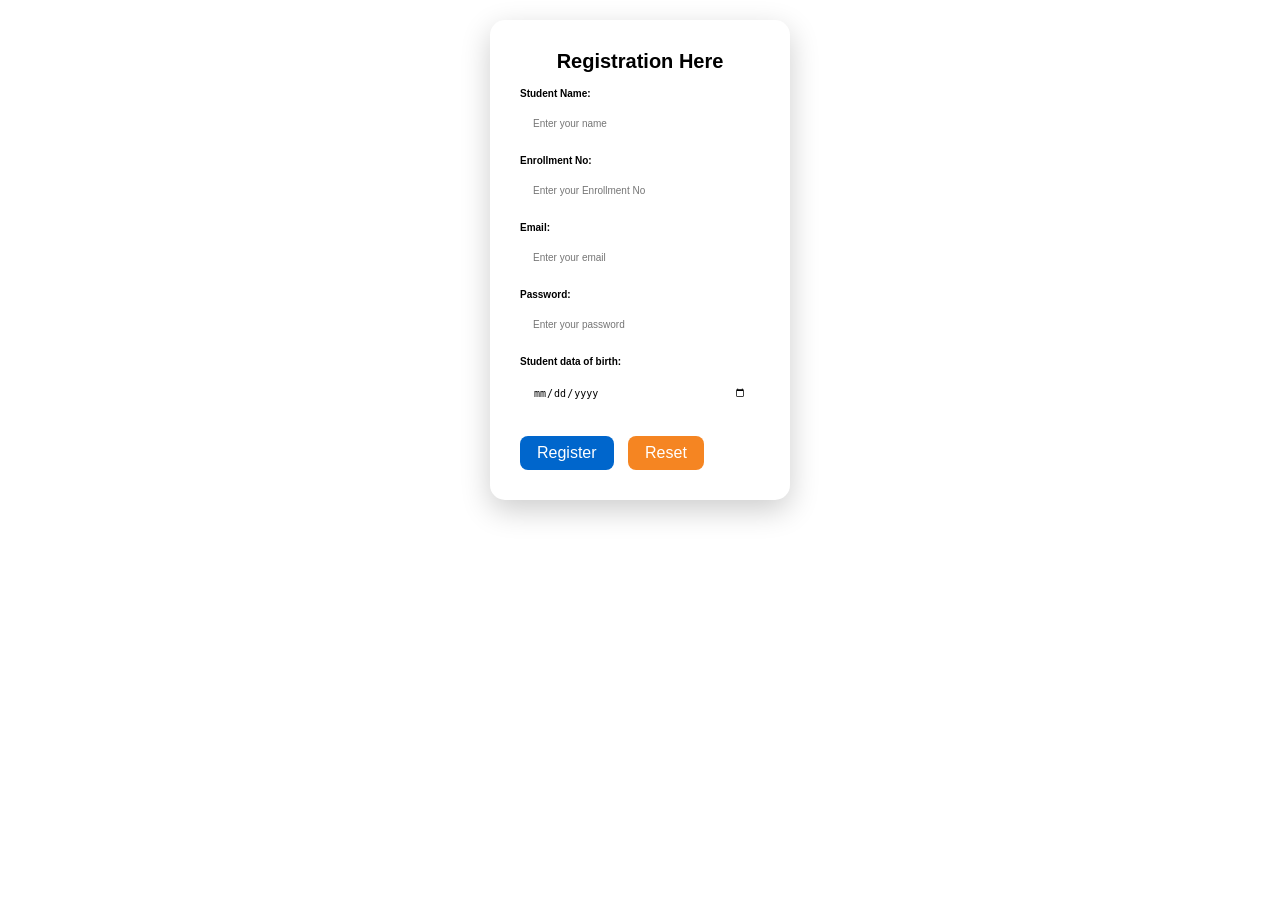
<file: index.html>
<!DOCTYPE html>
<html lang="en">
<head>
  <meta charset="UTF-8">
  <meta name="viewport" content="width=device-width, initial-scale=1.0">
  <title>College Exploration</title>
  <link rel="stylesheet" href="style.css">
</head>
<body>
  
  <form>
    <h1>Registration Here</h1>
   <h2> Student Name:</h2>
    <input 
    type="text"
    placeholder="Enter your name">

    <h2> Enrollment No:</h2>
    <input 
    type="number"
    placeholder="Enter your Enrollment No">

    <h2> Email:</h2>
    <input 
    type="email"
    placeholder="Enter your email">
    
    <h2> Password:</h2>
    <input 
    type="password"
    placeholder="Enter your password">

  


     <h2> Student data of birth:</h2>
    <input 
    type="date"
    placeholder="dd-mm-yyyy">


    
      <a href="loginPage.html">
    Register
      </a> 
    

    <button>
      Reset
    </button>
  </form>
</body>
</html>
</file>
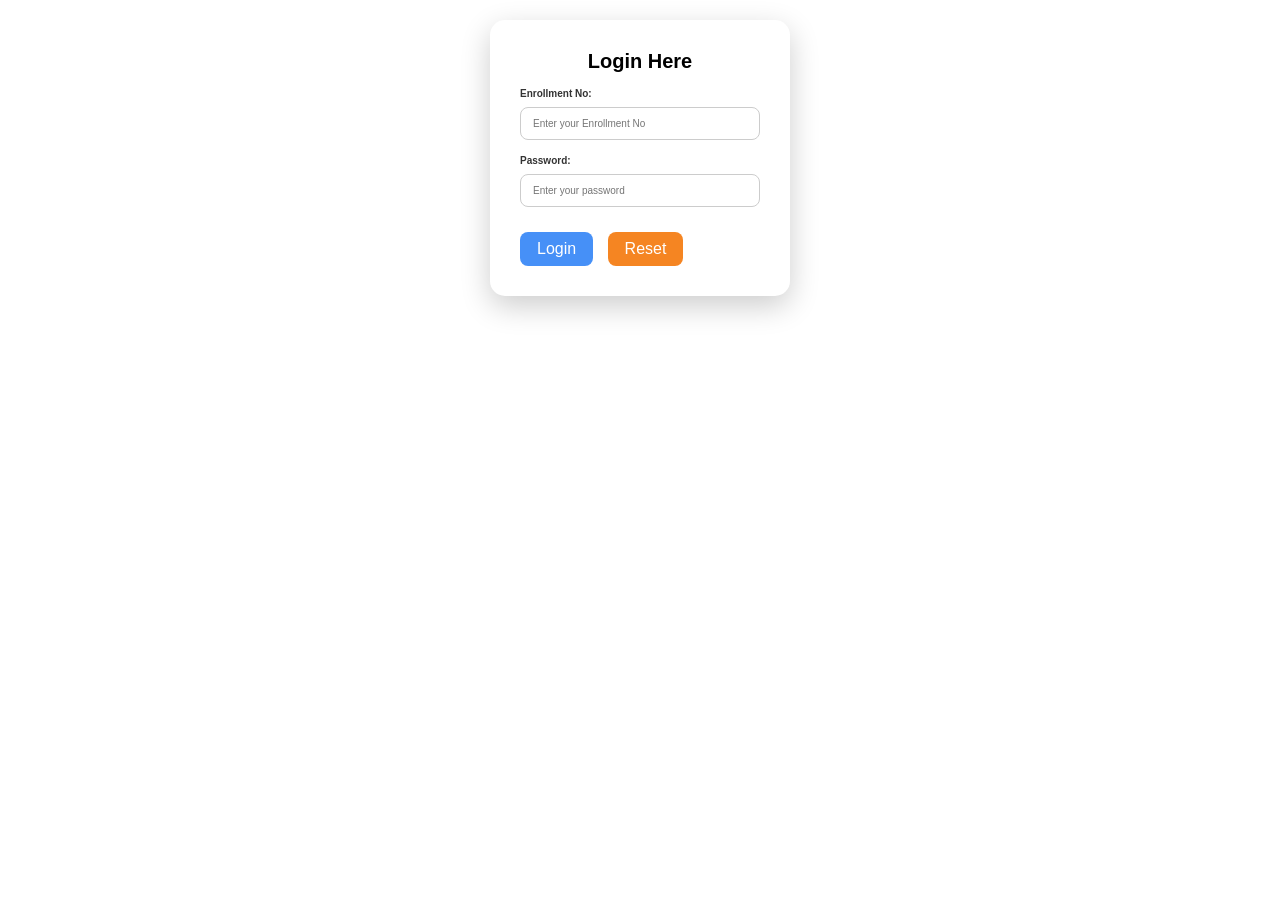
<file: loginPage.html>
<!DOCTYPE html>
<html lang="en">
<head>
  <meta charset="UTF-8">
  <meta name="viewport" content="width=device-width, initial-scale=1.0">
  <title>College Exploration</title>
  <link rel="stylesheet" href="loginPage.css">
</head>
<body>
  <form>
      <h1>Login Here</h1>
    <h2> Enrollment No:</h2>
    <input 
    type="number"
    placeholder="Enter your Enrollment No">
    
    <h2> Password:</h2>
    <input 
    type="password"
    placeholder="Enter your password">
    
      <a href="homePage.html">
    Login
      </a> 
    

    <button>
      Reset
    </button>
  </form>
</body>
</html>
</file>
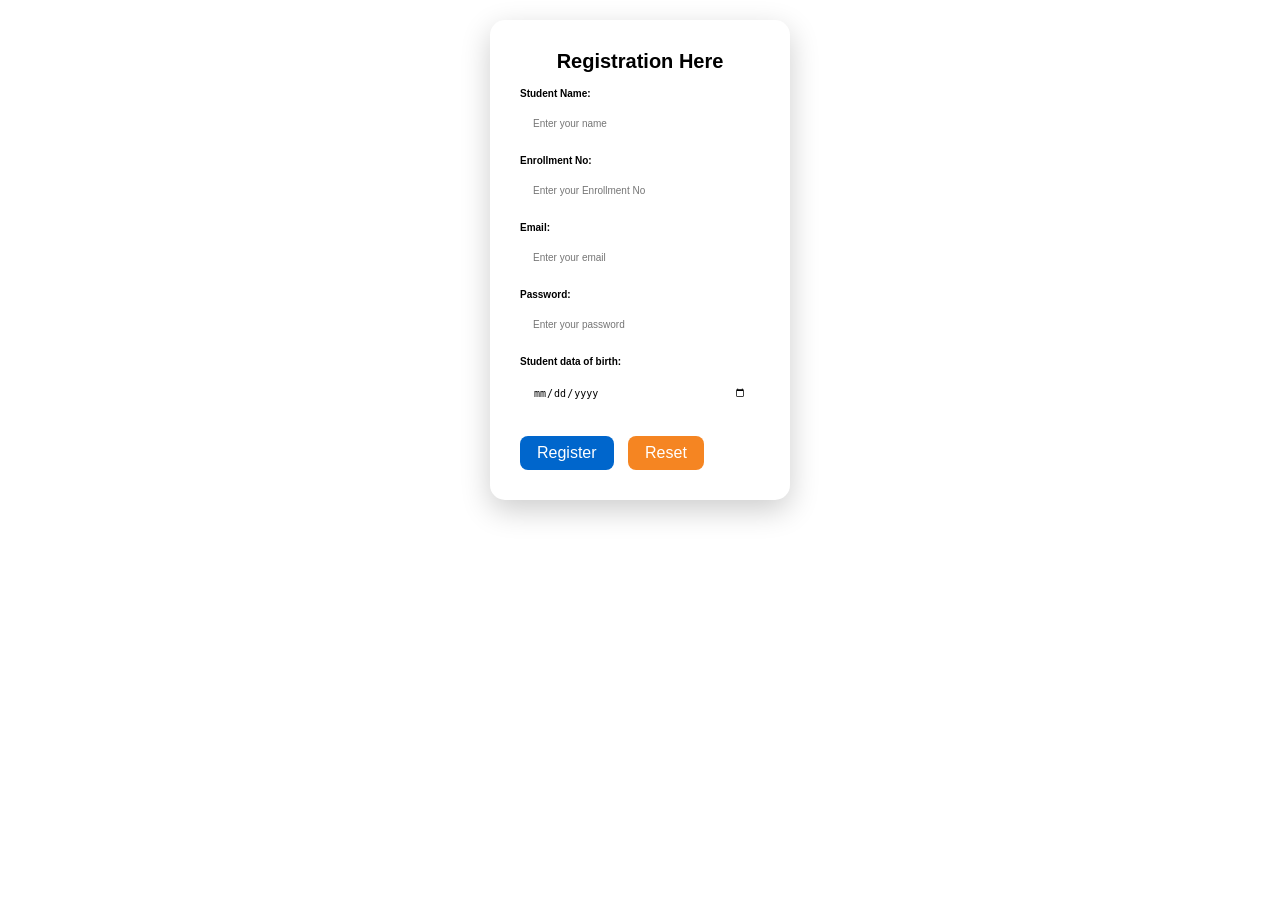
<file: registrationPage.html>
<!DOCTYPE html>
<html lang="en">
<head>
  <meta charset="UTF-8">
  <meta name="viewport" content="width=device-width, initial-scale=1.0">
  <title>College Exploration</title>
  <link rel="stylesheet" href="registration.css">
</head>
<body>
  
  <form>
    <h1>Registration Here</h1>
   <h2> Student Name:</h2>
    <input 
    type="text"
    placeholder="Enter your name">

    <h2> Enrollment No:</h2>
    <input 
    type="number"
    placeholder="Enter your Enrollment No">

    <h2> Email:</h2>
    <input 
    type="email"
    placeholder="Enter your email">
    
    <h2> Password:</h2>
    <input 
    type="password"
    placeholder="Enter your password">

  


     <h2> Student data of birth:</h2>
    <input 
    type="date"
    placeholder="dd-mm-yyyy">


    
      <a href="loginPage.html">
    Register
      </a> 
    

    <button>
      Reset
    </button>
  </form>
</body>
</html>
</file>
<file: style.css>
* {
    margin: 0;
    padding: 0;
    box-sizing: border-box;
}

body {
    min-height: 100px;
    display: flex;
    justify-content: center;
    align-items: center;
    padding: 20px;
    font-family: Arial, sans-serif;
    background-image: url('https://lh3.googleusercontent.com/gps-cs-s/AHRPTWk444cOsl57zByldNZkP9RronQuwbnnZDpu8KuVO-wLW961RCmINvqwIQ5evVu0SEsape61aBLtcoKXYHe3uwqei9TR_j05PeWKPThYVArkyfvvylAdxUjNlez_j6g1dCe8KJdN_w=s1360-w1360-h1020-rw');
}


form {
    width: 100%;
    max-width: 300px;
    padding: 30px;
    background-color: white;
    border-radius: 15px;
    box-shadow: 0 10px 30px rgba(0, 0, 0, 0.2);
}

form h1{
    font-size: 20px;
    display: flex;
    justify-content: center;
    align-items: center;
}

form h2 {
    font-size: 10px;
    margin-bottom: 8px;
    margin-top: 15px;
    color: black;
}

form h2:first-child {
    margin-top: 0;
}


form input {
    width: 100%;
    padding: 10px 12px;
    font-size: 10px;
    border: 1px solid white;
    border-radius: 8px;
    outline: none;
    transition: 0.3s;
}

form input:focus {
    border-color: #667eea;
    box-shadow: 0 0 5px rgba(102, 126, 234, 0.4);
}

form a {
    display: inline-block;
    margin-top: 25px;
    padding: 8px 17px;
    background-color: #0066cc;
    color: white;
    text-decoration: none;
    border-radius: 8px;
    font-size: 16px;
    transition: 0.3s;
}

form a:hover {
    background-color: #75b2ee;
}


form button {
    margin-top: 25px;
    margin-left: 10px;
    padding: 8px 17px;
    border: none;
    background-color: #f58522;
    color: white;
    border-radius: 8px;
    font-size: 16px;
    cursor: pointer;
    transition: 0.3s;
}

form button:hover {
    background-color: #f89e4f;
}


@media (max-width: 768px) {

    body {
        padding: 15px;
    }

    form {
        max-width: 450px;
        padding: 25px;
    }

    form h2 {
        font-size: 17px;
    }

    form input {
        font-size: 15px;
        padding: 11px 12px;
    }
}

@media (max-width: 480px) {

    body {
        padding: 20px;
        align-items: flex-start;
        padding-top: 50px;
    }

    form {
        width: 70%;
        padding: 35px 30px;
        border-radius: 12px;
    }

    form h2 {
        font-size: 10px;
        margin-top: 13px;
    }

    form input {
        font-size: 10px;
        padding: 8px;
    }

    form a,
    form button {
        width: 100%;
        text-align: center;
        margin-left: 0;
        margin-top: 15px;
    }
}
</file>
<file: loginPage.css>
* {
    margin: 0;
    padding: 0;
    box-sizing: border-box;
}

body {
    min-height: 100px;
    display: flex;
    justify-content: center;
    align-items: center;
    padding: 20px;
    font-family: Arial, sans-serif;
    background-image: url('https://lh3.googleusercontent.com/gps-cs-s/AHRPTWk444cOsl57zByldNZkP9RronQuwbnnZDpu8KuVO-wLW961RCmINvqwIQ5evVu0SEsape61aBLtcoKXYHe3uwqei9TR_j05PeWKPThYVArkyfvvylAdxUjNlez_j6g1dCe8KJdN_w=s1360-w1360-h1020-rw');
}


form {
    width: 100%;
    max-width: 300px;
    padding: 30px;
    background-color: white;
    border-radius: 15px;
    box-shadow: 0 10px 30px rgba(0, 0, 0, 0.2);
}


form h1{
    font-size: 20px;
    display: flex;
    justify-content: center;
    align-items: center;
}

form h2 {
    font-size: 10px;
    margin-bottom: 8px;
    margin-top: 15px;
    color: #333;
}

form h2:first-child {
    margin-top: 0;
}


form input {
    width: 100%;
    padding: 10px 12px;
    font-size: 10px;
    border: 1px solid #ccc;
    border-radius: 8px;
    outline: none;
    transition: 0.3s;
}

form input:focus {
    border-color: #667eea;
    box-shadow: 0 0 5px rgba(102, 126, 234, 0.4);
}


form a {
    display: inline-block;
   color: blue;
   font-size: 10px;
    margin-top: 25px;
    padding: 8px 17px;
    background-color: rgba(7, 106, 244, 0.747);
    color: white;
    text-decoration: none;
    border-radius: 8px;
    font-size: 16px;
    transition: 0.3s;
}

form a:hover {
    background-color: #4f63c5;
}


form button {
    margin-top: 25px;
    margin-left: 10px;
    padding: 8px 17px;
    border: none;
    background-color: #f58522;
    color: white;
    border-radius: 8px;
    font-size: 16px;
    cursor: pointer;
    transition: 0.3s;
}

form button:hover {
    background-color: #f89e4f;
}


@media (max-width: 768px) {

    body {
        padding: 15px;
    }

    form {
        max-width: 450px;
        padding: 25px;
    }

    form h2 {
        font-size: 17px;
    }

    form input {
        font-size: 15px;
        padding: 11px 12px;
    }
}

@media (max-width: 480px) {

    body {
        padding: 20px;
        align-items: flex-start;
        padding-top: 50px;
    }

    form {
        width: 70%;
        padding: 35px 30px;
        border-radius: 12px;
    }

    form h2 {
        font-size: 10px;
        margin-top: 13px;
    }

    form input {
        font-size: 10px;
        padding: 8px;
    }

    form a,
    form button {
        width: 100%;
        text-align: center;
        margin-left: 0;
        margin-top: 15px;
    }
}
</file>
<file: registration.css>
* {
    margin: 0;
    padding: 0;
    box-sizing: border-box;
}

body {
    min-height: 100px;
    display: flex;
    justify-content: center;
    align-items: center;
    padding: 20px;
    font-family: Arial, sans-serif;
    background-image: url('https://lh3.googleusercontent.com/gps-cs-s/AHRPTWk444cOsl57zByldNZkP9RronQuwbnnZDpu8KuVO-wLW961RCmINvqwIQ5evVu0SEsape61aBLtcoKXYHe3uwqei9TR_j05PeWKPThYVArkyfvvylAdxUjNlez_j6g1dCe8KJdN_w=s1360-w1360-h1020-rw');
}


form {
    width: 100%;
    max-width: 300px;
    padding: 30px;
    background-color: white;
    border-radius: 15px;
    box-shadow: 0 10px 30px rgba(0, 0, 0, 0.2);
}

form h1{
    font-size: 20px;
    display: flex;
    justify-content: center;
    align-items: center;
}

form h2 {
    font-size: 10px;
    margin-bottom: 8px;
    margin-top: 15px;
    color: black;
}

form h2:first-child {
    margin-top: 0;
}


form input {
    width: 100%;
    padding: 10px 12px;
    font-size: 10px;
    border: 1px solid white;
    border-radius: 8px;
    outline: none;
    transition: 0.3s;
}

form input:focus {
    border-color: #667eea;
    box-shadow: 0 0 5px rgba(102, 126, 234, 0.4);
}

form a {
    display: inline-block;
    margin-top: 25px;
    padding: 8px 17px;
    background-color: #0066cc;
    color: white;
    text-decoration: none;
    border-radius: 8px;
    font-size: 16px;
    transition: 0.3s;
}

form a:hover {
    background-color: #75b2ee;
}


form button {
    margin-top: 25px;
    margin-left: 10px;
    padding: 8px 17px;
    border: none;
    background-color: #f58522;
    color: white;
    border-radius: 8px;
    font-size: 16px;
    cursor: pointer;
    transition: 0.3s;
}

form button:hover {
    background-color: #f89e4f;
}


@media (max-width: 768px) {

    body {
        padding: 15px;
    }

    form {
        max-width: 450px;
        padding: 25px;
    }

    form h2 {
        font-size: 17px;
    }

    form input {
        font-size: 15px;
        padding: 11px 12px;
    }
}

@media (max-width: 480px) {

    body {
        padding: 20px;
        align-items: flex-start;
        padding-top: 50px;
    }

    form {
        width: 70%;
        padding: 35px 30px;
        border-radius: 12px;
    }

    form h2 {
        font-size: 10px;
        margin-top: 13px;
    }

    form input {
        font-size: 10px;
        padding: 8px;
    }

    form a,
    form button {
        width: 100%;
        text-align: center;
        margin-left: 0;
        margin-top: 15px;
    }
}
</file>
